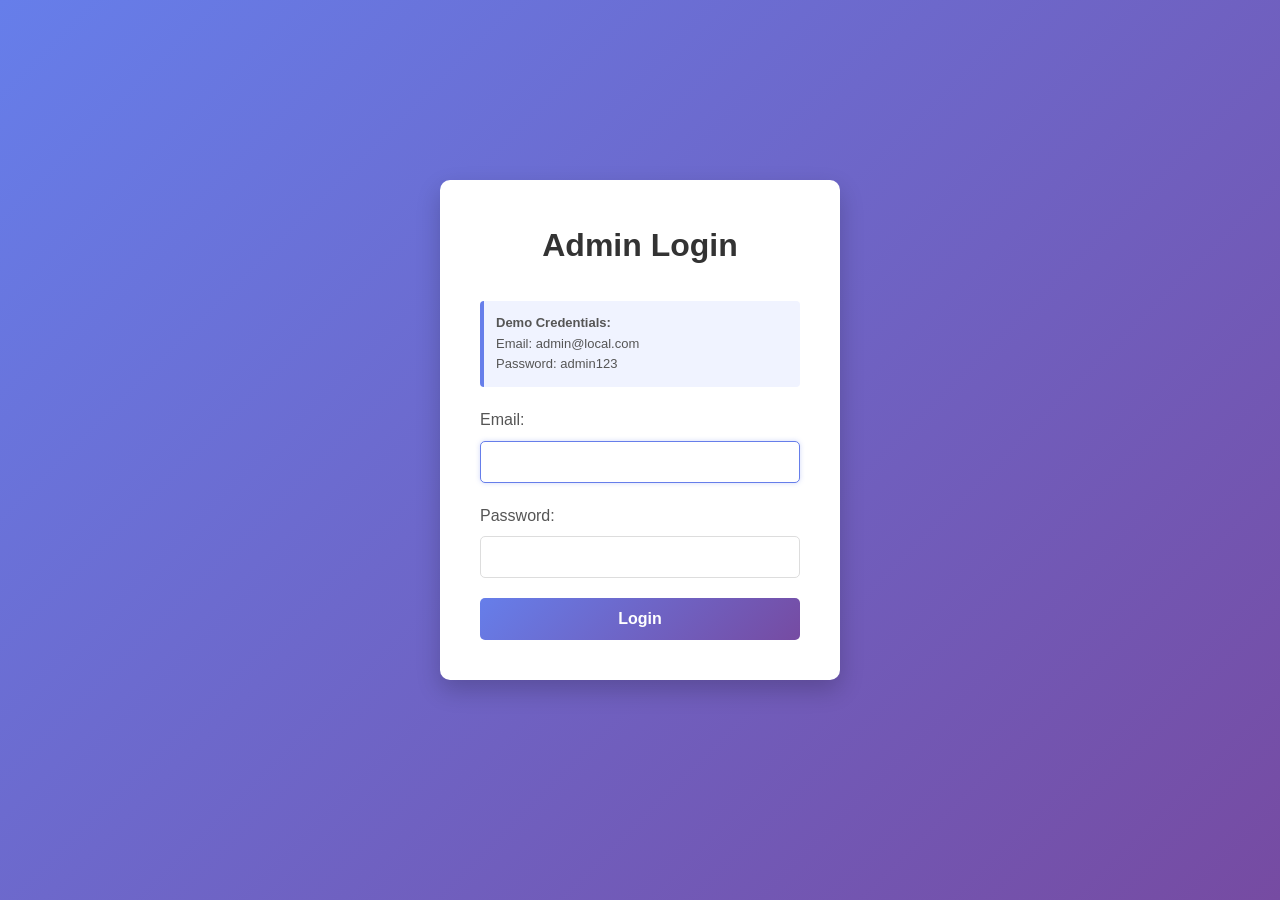
<file: templates/admin_login.html>
<!DOCTYPE html>
<html lang="en">
<head>
    <meta charset="UTF-8">
    <meta name="viewport" content="width=device-width, initial-scale=1.0">
    <title>Admin Login - Twitter Video Downloader</title>
    <link rel="stylesheet" href="/static/style.css">
    <style>
        body {
            display: flex;
            justify-content: center;
            align-items: center;
            height: 100vh;
            margin: 0;
            background: linear-gradient(135deg, #667eea 0%, #764ba2 100%);
        }
        .login-container {
            background: white;
            padding: 40px;
            border-radius: 10px;
            box-shadow: 0 10px 25px rgba(0, 0, 0, 0.2);
            width: 100%;
            max-width: 400px;
        }
        h1 {
            text-align: center;
            color: #333;
            margin-bottom: 30px;
        }
        .form-group {
            margin-bottom: 20px;
        }
        label {
            display: block;
            margin-bottom: 8px;
            color: #555;
            font-weight: 500;
        }
        input {
            width: 100%;
            padding: 12px;
            border: 1px solid #ddd;
            border-radius: 5px;
            font-size: 14px;
            box-sizing: border-box;
            transition: border-color 0.3s;
        }
        input:focus {
            outline: none;
            border-color: #667eea;
            box-shadow: 0 0 5px rgba(102, 126, 234, 0.3);
        }
        button {
            width: 100%;
            padding: 12px;
            background: linear-gradient(135deg, #667eea 0%, #764ba2 100%);
            color: white;
            border: none;
            border-radius: 5px;
            font-size: 16px;
            font-weight: 600;
            cursor: pointer;
            transition: transform 0.2s;
        }
        button:hover {
            transform: translateY(-2px);
            box-shadow: 0 5px 15px rgba(102, 126, 234, 0.4);
        }
        .error {
            color: #e74c3c;
            text-align: center;
            margin-top: 10px;
            display: none;
        }
        .info {
            background: #f0f3ff;
            border-left: 4px solid #667eea;
            padding: 12px;
            margin-bottom: 20px;
            border-radius: 4px;
            font-size: 13px;
            color: #555;
        }
    </style>
</head>
<body>
    <div class="login-container">
        <h1>Admin Login</h1>
        
        <div class="info">
            <strong>Demo Credentials:</strong><br>
            Email: admin@local.com<br>
            Password: admin123
        </div>
        
        <form id="loginForm">
            <div class="form-group">
                <label for="email">Email:</label>
                <input type="email" id="email" name="email" required autofocus>
            </div>
            <div class="form-group">
                <label for="password">Password:</label>
                <input type="password" id="password" name="password" required>
            </div>
            <button type="submit">Login</button>
            <div class="error" id="errorMessage"></div>
        </form>
    </div>

    <script>
        document.getElementById("loginForm").addEventListener("submit", async (e) => {
            e.preventDefault();
            const email = document.getElementById("email").value;
            const password = document.getElementById("password").value;
            const errorDiv = document.getElementById("errorMessage");
            
            try {
                const formData = new FormData();
                formData.append("email", email);
                formData.append("password", password);
                
                const response = await fetch("/admin/login", {
                    method: "POST",
                    body: formData
                });
                
                if (response.ok) {
                    window.location.href = "/admin/dashboard";
                } else {
                    errorDiv.textContent = "Invalid email or password";
                    errorDiv.style.display = "block";
                }
            } catch (error) {
                errorDiv.textContent = "Login failed: " + error.message;
                errorDiv.style.display = "block";
            }
        });
    </script>
</body>
</html>
</file>
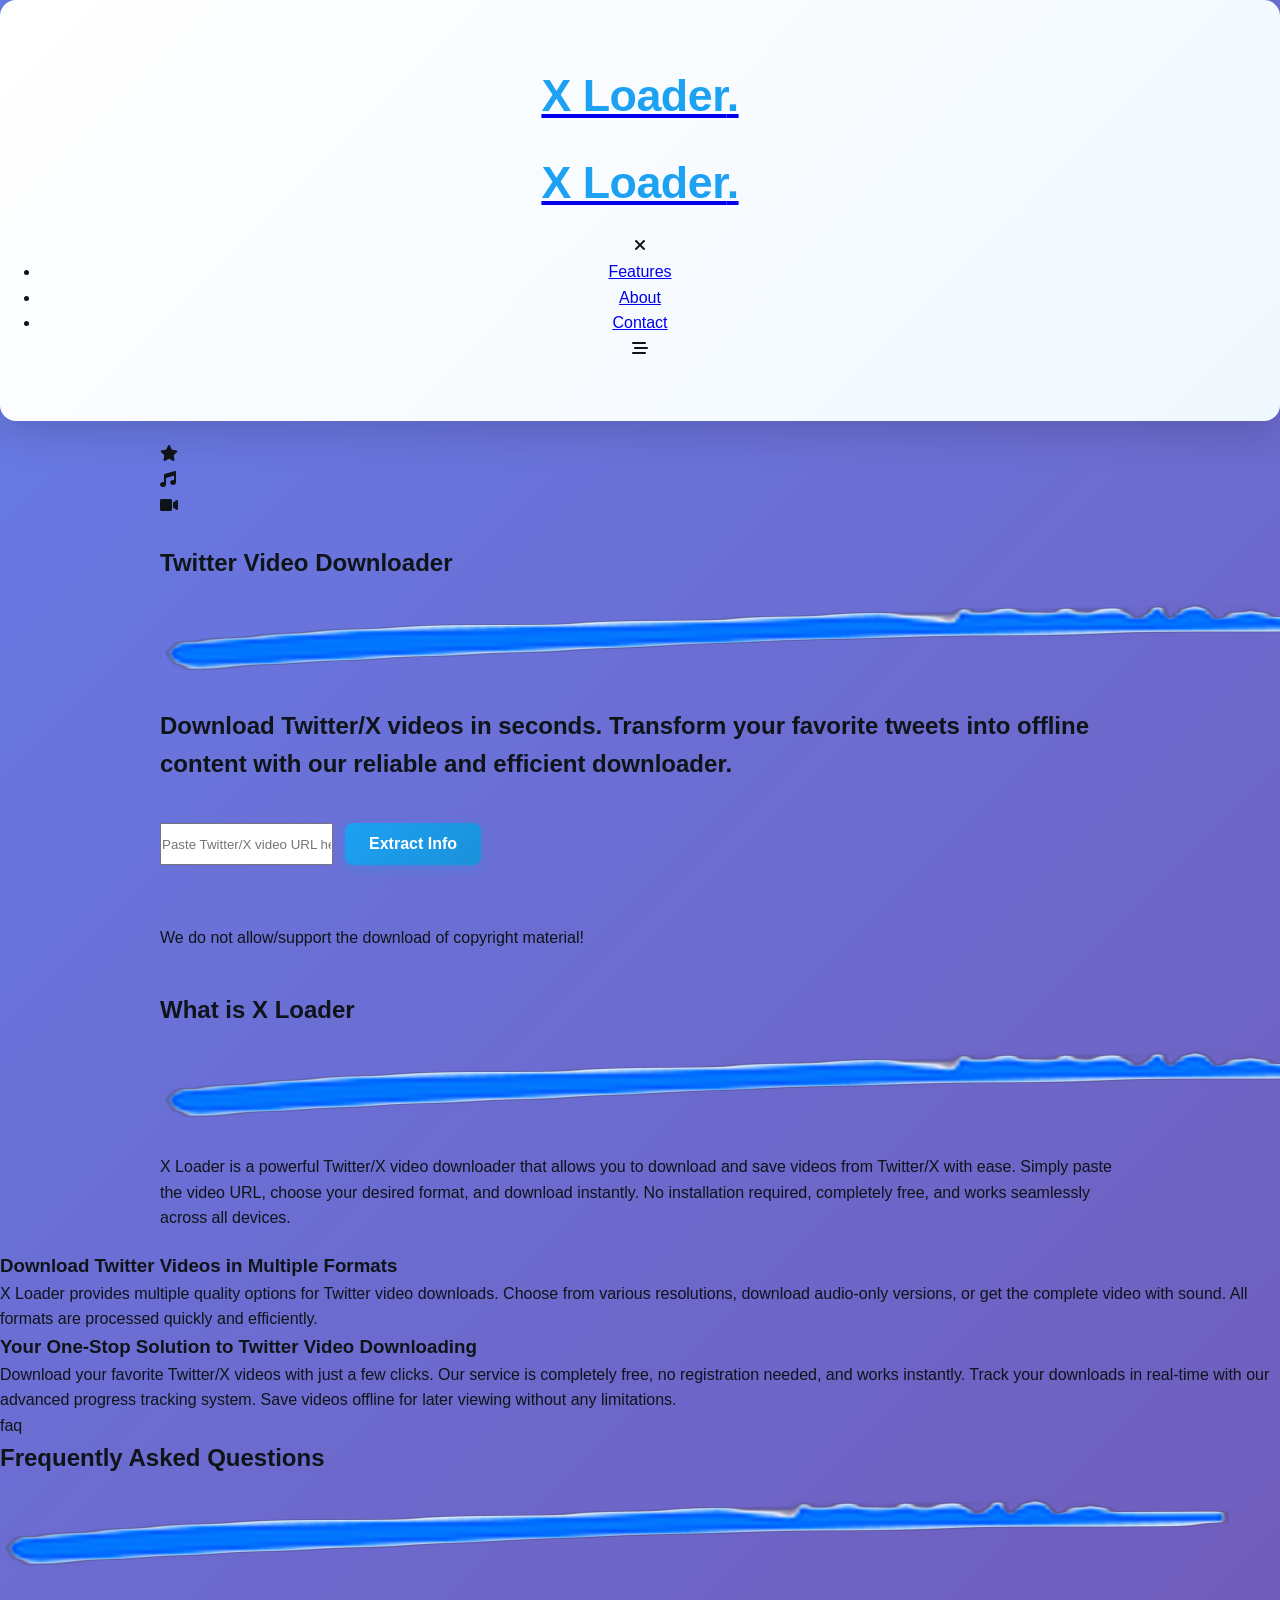
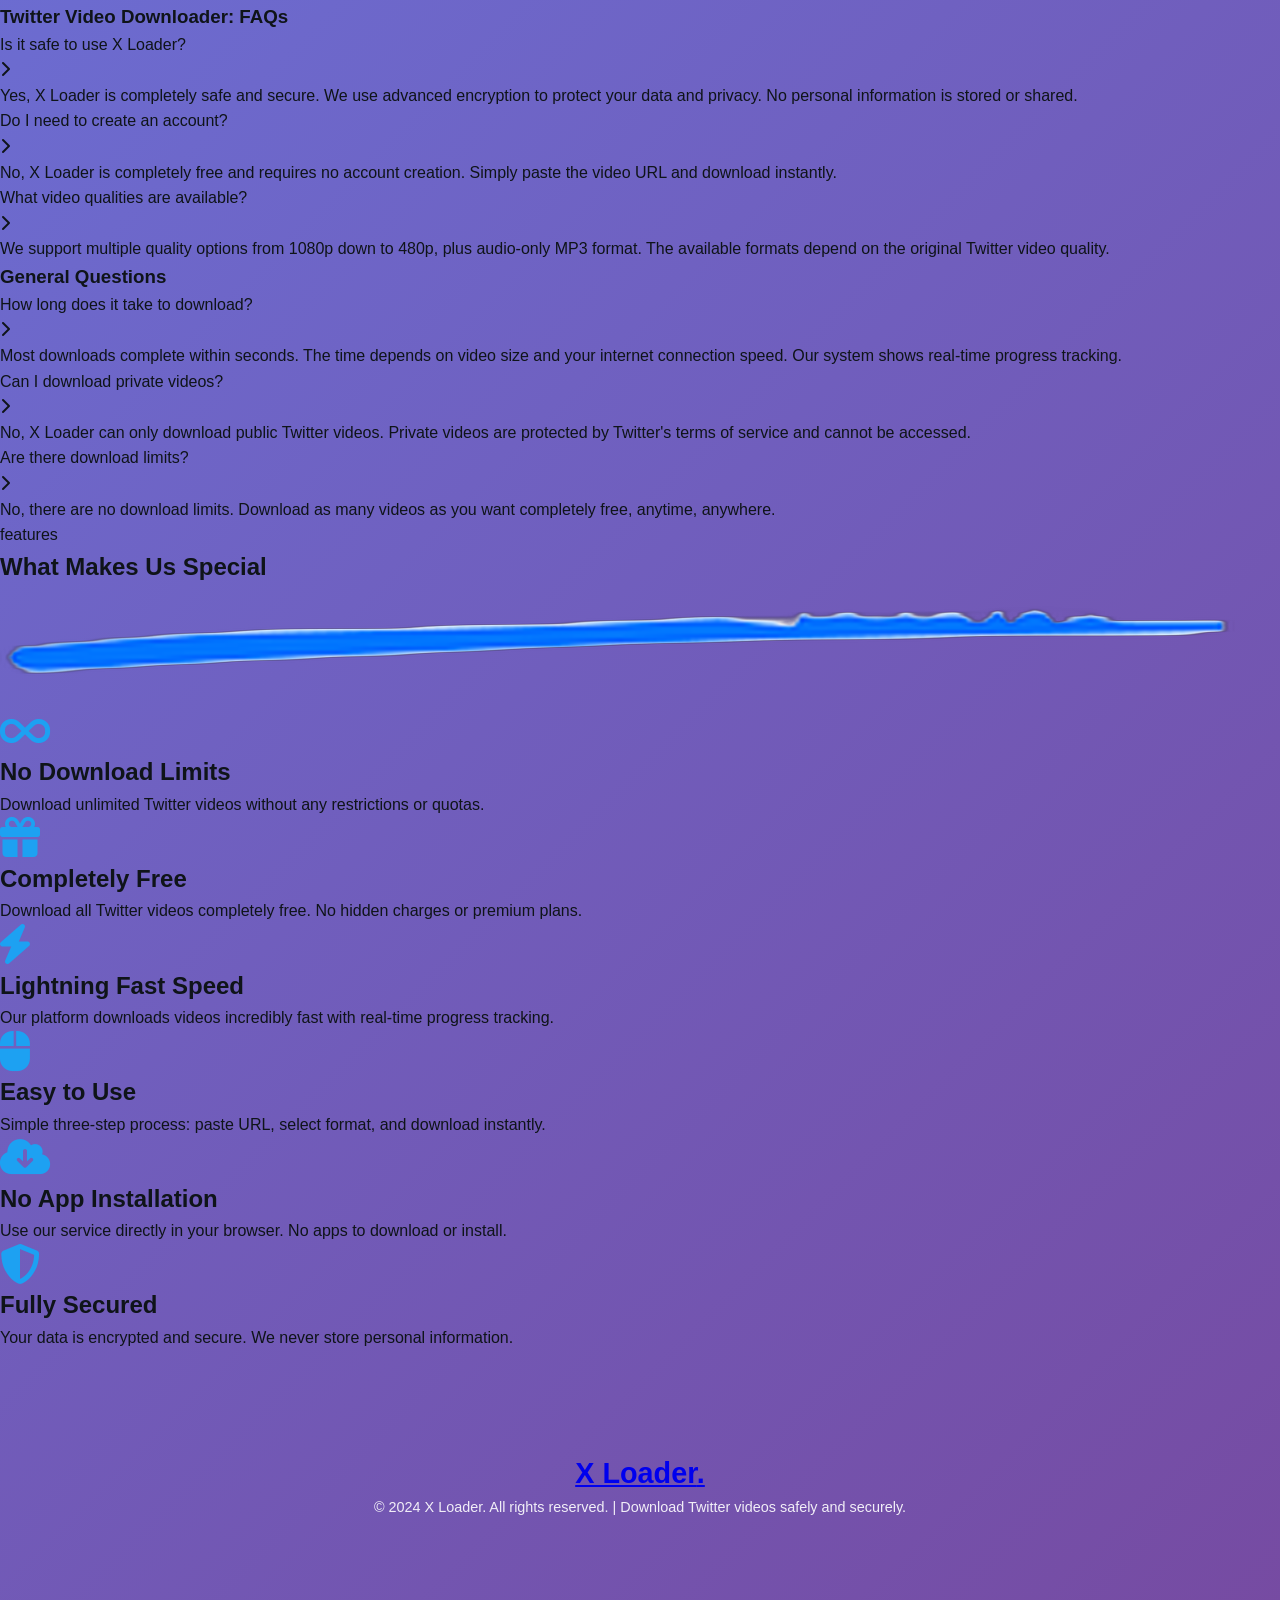
<file: templates/index copy.html>
<!DOCTYPE html>
<html lang="en">
  <head>
    <meta charset="UTF-8" />
    <meta name="viewport" content="width=device-width, initial-scale=1.0" />
    <meta name="description" content="Twitter Video Downloader - Download Twitter/X videos in high quality" />
    <link rel="stylesheet" href="../static/style.css" />

    <link rel="preconnect" href="https://fonts.googleapis.com" />
    <link rel="preconnect" href="https://fonts.gstatic.com" crossorigin />
    <link
      href="https://fonts.googleapis.com/css2?family=Geologica:wght@100..900&family=Poppins:ital,wght@0,100;0,200;0,300;0,400;0,500;0,600;0,700;0,800;0,900;1,100;1,200;1,300;1,400;1,500;1,600;1,700;1,800;1,900&family=Quicksand:wght@300..700&display=swap"
      rel="stylesheet"
    />
    <link
      rel="stylesheet"
      href="https://cdnjs.cloudflare.com/ajax/libs/font-awesome/6.0.0/css/all.min.css"
      integrity="sha512-9usAa10IRO0HhonpyAIVpjrylPvoDwiPUiKdWk5t3PyolY1cOd4DSE0Ga+ri4AuTroPR5aQvXU9xC6qOPnzFeg=="
      crossorigin="anonymous"
      referrerpolicy="no-referrer"
    />

    <title>Twitter Video Downloader - High Performance Async</title>
  </head>
  <body>
    <header class="header">
      <div class="container-lg">
        <div class="header__container">
          <div class="header__logo">
            <a href="/">
              <h1>X Loader<span>.</span></h1>
            </a>
          </div>
          <div class="header__links header__hidden">
            <div class="header__head">
              <div class="header__logo-main">
                <a href="/">
                  <h1>X Loader<span>.</span></h1>
                </a>
              </div>
              <div class="header__close">
                <i class="fa-solid fa-xmark"></i>
              </div>
            </div>

            <ul>
              <li><a href="#">Features</a></li>
              <li><a href="#">About</a></li>
              <li><a href="#">Contact</a></li>
            </ul>
          </div>
          <div class="header__menu">
            <i class="fa-solid fa-bars-staggered"></i>
          </div>
        </div>
      </div>
    </header>

    <div class="container">
      <!-- Hero Section -->
      <section class="section--hero">
        <div class="hero">
          <div class="hero__icons">
            <div class="hero__icon hero__star">
              <i class="fa-solid fa-star"></i>
            </div>
            <div class="hero__icon hero__music">
              <i class="fa-solid fa-music"></i>
            </div>
            <div class="hero__icon hero__video">
              <i class="fa-solid fa-video"></i>
            </div>
            <div class="hero__icon hero__twitter">
              <i class="fa-brands fa-x-twitter"></i>
            </div>
          </div>
          <div class="hero__container">
            <div class="hero__title">
              <h1>Twitter Video Downloader</h1>
              <div class="hero__img">
                <img src="/images/wave.png" alt="decorative wave" />
              </div>
            </div>
            <div class="hero__subtitle">
              <h2>
                Download Twitter/X videos in seconds. Transform your favorite tweets into offline content with our reliable and efficient downloader.
              </h2>
            </div>
          </div>
        </div>
      </section>
    </div>

    <div class="container">
      <div class="content">
        <!-- URL Input Form -->
        <form class="url-form" id="urlForm">
          <div class="input-group">
            <input
              type="url"
              class="url-input"
              id="urlInput"
              placeholder="Paste Twitter/X video URL here..."
              required
            />
            <button type="submit" class="btn btn-primary" id="extractBtn">
              Extract Info
            </button>
          </div>
        </form>

        <!-- Loading State -->
        <div class="loading" id="loading" style="display: none;">
          <div class="spinner loader--default">
            <div></div>
            <div></div>
            <div></div>
            <div></div>
            <div></div>
            <div></div>
            <div></div>
            <div></div>
            <div></div>
            <div></div>
            <div></div>
            <div></div>
          </div>
          <p>Extracting video information...</p>
        </div>

        <!-- Error Message -->
        <div class="error" id="error" style="display: none;"></div>

        <!-- Success Message -->
        <div class="success" id="success" style="display: none;"></div>

        <!-- Video Information -->
        <div class="video-info" id="videoInfo" style="display: none;">
          <div class="video-preview" id="videoPreview">
            <img class="video-thumbnail" id="thumbnail" alt="Video thumbnail" />
            <div class="video-details">
              <h3 id="videoTitle"></h3>
              <div class="video-meta" id="videoAuthor"></div>
              <div class="video-meta" id="videoHandle"></div>
              <div class="stats-row">
                <div class="stat-item">
                  <span id="videoReposts"></span>
                </div>
                <div class="stat-item">
                  <span id="videoLikes"></span>
                </div>
                <div class="stat-item">
                  <span id="videoDate"></span>
                </div>
              </div>
              <div class="video-description" id="videoDescription"></div>
            </div>
          </div>

          <!-- Formats Section -->
          <div class="formats-section">
            <h4>📋 Available Formats</h4>

            <!-- Format Type Tabs -->
            <div class="format-tabs">
              <button class="format-tab active" data-tab="video">
                🎥 Video Formats
              </button>
              <button class="format-tab" data-tab="audio">
                🎵 Audio Formats
              </button>
            </div>

            <!-- Video Formats Grid -->
            <div class="formats-grid active" id="videoFormatsGrid"></div>

            <!-- Audio Formats Grid -->
            <div class="formats-grid" id="audioFormatsGrid"></div>
          </div>
        </div>

        <!-- Downloads Container -->
        <div class="downloads-container" id="downloadsContainer" style="display: none;">
          <h4>📥 Downloads</h4>
          <div class="downloads-list" id="downloadsList"></div>
        </div>

        <!-- Video Player -->
        <div class="video-player" id="videoPlayer" style="display: none;">
          <h4>🎬 Video Player</h4>
          <video controls id="videoElement">
            Your browser does not support the video tag.
          </video>
        </div>
      </div>
    </div>

    <!-- Note Section -->
    <section class="section--note">
      <div class="container-lg">
        <div class="note">
          <div class="container">
            <p>We do not allow/support the download of copyright material!</p>
          </div>
        </div>
      </div>
    </section>

    <!-- About Section -->
    <section class="section--about">
      <div class="about">
        <div class="container">
          <div class="about__content">
            <div class="about__title">
              <h1>What is X Loader</h1>
              <div class="about__img">
                <img src="/images/wave.png" alt="decorative wave" />
              </div>
            </div>
            <div class="about__text">
              <p>
                X Loader is a powerful Twitter/X video downloader that allows you to download and save videos from Twitter/X with ease. Simply paste the video URL, choose your desired format, and download instantly. No installation required, completely free, and works seamlessly across all devices.
              </p>
            </div>
          </div>
        </div>
        <div class="container-lg">
          <div class="about__container">
            <div class="about__col">
              <div class="about__heading">
                <h3>
                  Download Twitter Videos in Multiple Formats
                </h3>
              </div>
              <div class="about__col-text">
                <p>
                  X Loader provides multiple quality options for Twitter video downloads. Choose from various resolutions, download audio-only versions, or get the complete video with sound. All formats are processed quickly and efficiently.
                </p>
              </div>
            </div>
            <div class="about__col about__col-2">
              <div class="about__heading">
                <h3>Your One-Stop Solution to Twitter Video Downloading</h3>
              </div>
              <div class="about__col-text">
                <p>
                  Download your favorite Twitter/X videos with just a few clicks. Our service is completely free, no registration needed, and works instantly. Track your downloads in real-time with our advanced progress tracking system. Save videos offline for later viewing without any limitations.
                </p>
              </div>
            </div>
          </div>
        </div>
      </div>
    </section>

    <!-- FAQ Section -->
    <section class="section--faq">
      <div class="faq">
        <div class="container-lg">
          <div class="heading--primary">
            <span>faq</span>
            <h1>Frequently Asked Questions</h1>
            <div class="primary__img">
              <img src="/images/wave.png" alt="border bottom wave" />
            </div>
          </div>

          <div class="faq__container">
            <div class="faq__col">
              <div class="faq__col-title">
                <h3>Twitter Video Downloader: FAQs</h3>
              </div>

              <div class="accordion">
                <div class="accordion-item">
                  <div class="accordion-header">
                    Is it safe to use X Loader?
                    <div class="accordion-arrow">
                      <i class="fa-solid fa-chevron-right"></i>
                    </div>
                  </div>
                  <div class="accordion-content">
                    <div class="accordion-inner">
                      Yes, X Loader is completely safe and secure. We use advanced encryption to protect your data and privacy. No personal information is stored or shared.
                    </div>
                  </div>
                </div>

                <div class="accordion-item">
                  <div class="accordion-header">
                    Do I need to create an account?
                    <div class="accordion-arrow">
                      <i class="fa-solid fa-chevron-right"></i>
                    </div>
                  </div>
                  <div class="accordion-content">
                    <div class="accordion-inner">
                      No, X Loader is completely free and requires no account creation. Simply paste the video URL and download instantly.
                    </div>
                  </div>
                </div>

                <div class="accordion-item">
                  <div class="accordion-header">
                    What video qualities are available?
                    <div class="accordion-arrow">
                      <i class="fa-solid fa-chevron-right"></i>
                    </div>
                  </div>
                  <div class="accordion-content">
                    <div class="accordion-inner">
                      We support multiple quality options from 1080p down to 480p, plus audio-only MP3 format. The available formats depend on the original Twitter video quality.
                    </div>
                  </div>
                </div>
              </div>
            </div>

            <div class="faq__col">
              <div class="faq__col-title">
                <h3>General Questions</h3>
              </div>
              <div class="accordion">
                <div class="accordion-item">
                  <div class="accordion-header">
                    How long does it take to download?
                    <div class="accordion-arrow">
                      <i class="fa-solid fa-chevron-right"></i>
                    </div>
                  </div>
                  <div class="accordion-content">
                    <div class="accordion-inner">
                      Most downloads complete within seconds. The time depends on video size and your internet connection speed. Our system shows real-time progress tracking.
                    </div>
                  </div>
                </div>

                <div class="accordion-item">
                  <div class="accordion-header">
                    Can I download private videos?
                    <div class="accordion-arrow">
                      <i class="fa-solid fa-chevron-right"></i>
                    </div>
                  </div>
                  <div class="accordion-content">
                    <div class="accordion-inner">
                      No, X Loader can only download public Twitter videos. Private videos are protected by Twitter's terms of service and cannot be accessed.
                    </div>
                  </div>
                </div>

                <div class="accordion-item">
                  <div class="accordion-header">
                    Are there download limits?
                    <div class="accordion-arrow">
                      <i class="fa-solid fa-chevron-right"></i>
                    </div>
                  </div>
                  <div class="accordion-content">
                    <div class="accordion-inner">
                      No, there are no download limits. Download as many videos as you want completely free, anytime, anywhere.
                    </div>
                  </div>
                </div>
              </div>
            </div>
          </div>
        </div>
      </div>
    </section>

    <!-- Features Section -->
    <section class="section--feature">
      <div class="feature">
        <div class="container-lg">
          <div class="heading--primary">
            <span>features</span>
            <h1>What Makes Us Special</h1>
            <div class="primary__img">
              <img src="/images/wave.png" alt="border bottom wave" />
            </div>
          </div>
          <div class="feature__container">
            <div class="feature__card">
              <div class="feature__icon">
                <i class="fa-solid fa-infinity" style="font-size: 2.5rem; color: #1da1f2;"></i>
              </div>
              <div class="fearture__title">
                <h2>No Download Limits</h2>
              </div>
              <div class="feature__text">
                <p>Download unlimited Twitter videos without any restrictions or quotas.</p>
              </div>
            </div>

            <div class="feature__card">
              <div class="feature__icon">
                <i class="fa-solid fa-gift" style="font-size: 2.5rem; color: #1da1f2;"></i>
              </div>
              <div class="fearture__title">
                <h2>Completely Free</h2>
              </div>
              <div class="feature__text">
                <p>Download all Twitter videos completely free. No hidden charges or premium plans.</p>
              </div>
            </div>

            <div class="feature__card">
              <div class="feature__icon">
                <i class="fa-solid fa-bolt" style="font-size: 2.5rem; color: #1da1f2;"></i>
              </div>
              <div class="fearture__title">
                <h2>Lightning Fast Speed</h2>
              </div>
              <div class="feature__text">
                <p>Our platform downloads videos incredibly fast with real-time progress tracking.</p>
              </div>
            </div>

            <div class="feature__card">
              <div class="feature__icon">
                <i class="fa-solid fa-mouse" style="font-size: 2.5rem; color: #1da1f2;"></i>
              </div>
              <div class="fearture__title">
                <h2>Easy to Use</h2>
              </div>
              <div class="feature__text">
                <p>Simple three-step process: paste URL, select format, and download instantly.</p>
              </div>
            </div>

            <div class="feature__card">
              <div class="feature__icon">
                <i class="fa-solid fa-cloud-arrow-down" style="font-size: 2.5rem; color: #1da1f2;"></i>
              </div>
              <div class="fearture__title">
                <h2>No App Installation</h2>
              </div>
              <div class="feature__text">
                <p>Use our service directly in your browser. No apps to download or install.</p>
              </div>
            </div>

            <div class="feature__card">
              <div class="feature__icon">
                <i class="fa-solid fa-shield" style="font-size: 2.5rem; color: #1da1f2;"></i>
              </div>
              <div class="fearture__title">
                <h2>Fully Secured</h2>
              </div>
              <div class="feature__text">
                <p>Your data is encrypted and secure. We never store personal information.</p>
              </div>
            </div>
          </div>
        </div>
      </div>
    </section>

    <!-- Footer -->
    <footer class="footer">
      <div class="container">
        <div class="footer__container">
          <div class="footer__logo">
            <a href="/">
              <h1>X Loader<span>.</span></h1>
            </a>
          </div>
          <div class="footer__copy">
            <p>&copy; 2024 X Loader. All rights reserved. | Download Twitter videos safely and securely.</p>
          </div>
        </div>
      </div>
    </footer>

    <script src="../static/script.js"></script>
  </body>
</html>
</file>
<file: static/style.css>
/* ============================================================================
   Twitter/X Video Downloader - Professional CSS Styles
   ============================================================================ */

* {
    margin: 0;
    padding: 0;
    box-sizing: border-box;
}

:root {
    --primary-color: #1DA1F2;
    --primary-dark: #1a91da;
    --success-color: #17BF63;
    --warning-color: #FFAD1F;
    --danger-color: #E0245E;
    --info-color: #1DA1F2;
    --light-bg: #ffffff;
    --section-bg: #f7f9fa;
    --border-color: #e1e8ed;
    --text-dark: #0f1419;
    --text-light: #657786;
    --text-lighter: #aab8c2;
    --shadow: 0 1px 3px rgba(0, 0, 0, 0.12), 0 1px 2px rgba(0, 0, 0, 0.24);
    --shadow-lg: 0 10px 40px rgba(0, 0, 0, 0.16);
    --transition: all 0.3s cubic-bezier(0.4, 0, 0.2, 1);
}

body {
    font-family: -apple-system, BlinkMacSystemFont, "Segoe UI", Roboto, "Helvetica Neue", Arial, sans-serif;
    background: linear-gradient(135deg, #667eea 0%, #764ba2 100%);
    color: var(--text-dark);
    line-height: 1.6;
    min-height: 100vh;
    padding-bottom: 40px;
}

.container {
    max-width: 1000px;
    margin: 0 auto;
    padding: 20px;
    display: flex;
    flex-direction: column;
    gap: 30px;
}

/* ============================================================================
   HERO SECTION
   ============================================================================ */

.header {
    background: linear-gradient(135deg, var(--light-bg) 0%, #f0f8ff 100%);
    border-radius: 16px;
    padding: 60px 40px;
    text-align: center;
    box-shadow: var(--shadow-lg);
    animation: slideDown 0.6s ease-out;
}

.hero-graphic {
    font-size: 4em;
    display: block;
    margin-bottom: 20px;
    animation: float 3s ease-in-out infinite;
}

@keyframes float {
    0%, 100% { transform: translateY(0px); }
    50% { transform: translateY(-20px); }
}

@keyframes slideDown {
    from {
        opacity: 0;
        transform: translateY(-30px);
    }
    to {
        opacity: 1;
        transform: translateY(0);
    }
}

.header h1 {
    font-size: 2.8em;
    color: var(--primary-color);
    margin-bottom: 15px;
    font-weight: 800;
    letter-spacing: -0.5px;
}

.hero-subtitle {
    color: var(--text-light);
    font-size: 1.15em;
    margin-bottom: 30px;
    max-width: 600px;
    margin-left: auto;
    margin-right: auto;
    line-height: 1.7;
}

.hero-features {
    display: flex;
    justify-content: center;
    flex-wrap: wrap;
    gap: 12px;
    margin-top: 25px;
}

.feature-badge {
    background: linear-gradient(135deg, var(--primary-color), var(--primary-dark));
    color: white;
    padding: 8px 16px;
    border-radius: 20px;
    font-size: 0.9em;
    font-weight: 600;
    box-shadow: 0 4px 12px rgba(29, 161, 242, 0.3);
}

/* ============================================================================
   MAIN CONTENT
   ============================================================================ */

.main-content {
    flex: 1;
    display: flex;
    flex-direction: column;
    gap: 25px;
}

/* ============================================================================
   SECTIONS
   ============================================================================ */

.section {
    background: var(--light-bg);
    border-radius: 12px;
    padding: 40px;
    box-shadow: var(--shadow);
    animation: slideUp 0.4s ease-out;
}

.section-header {
    display: flex;
    align-items: center;
    gap: 15px;
    margin-bottom: 30px;
}

.step-number {
    background: linear-gradient(135deg, var(--primary-color), var(--primary-dark));
    color: white;
    width: 50px;
    height: 50px;
    border-radius: 50%;
    display: flex;
    align-items: center;
    justify-content: center;
    font-size: 1.5em;
    font-weight: 800;
    flex-shrink: 0;
}

.section h2 {
    color: var(--text-dark);
    font-size: 1.6em;
    font-weight: 700;
}

@keyframes slideUp {
    from {
        opacity: 0;
        transform: translateY(20px);
    }
    to {
        opacity: 1;
        transform: translateY(0);
    }
}

/* ============================================================================
   INPUT SECTION
   ============================================================================ */

.input-group {
    display: flex;
    gap: 12px;
    margin-bottom: 20px;
    flex-wrap: wrap;
}

.input-field {
    flex: 1;
    min-width: 250px;
    padding: 14px 18px;
    border: 2px solid var(--border-color);
    border-radius: 8px;
    font-size: 1em;
    transition: var(--transition);
    background: var(--light-bg);
}

.input-field:focus {
    outline: none;
    border-color: var(--primary-color);
    box-shadow: 0 0 0 4px rgba(29, 161, 242, 0.1);
    background: #f0f8ff;
}

.input-help {
    margin-top: 20px;
    padding: 15px;
    background: #f0f8ff;
    border-left: 4px solid var(--primary-color);
    border-radius: 4px;
    font-size: 0.9em;
    color: var(--text-light);
}

.input-help p {
    margin-bottom: 10px;
    font-weight: 600;
    color: var(--text-dark);
}

.input-help ul {
    list-style: none;
    margin-left: 15px;
}

.input-help li {
    margin: 5px 0;
    padding-left: 20px;
    position: relative;
}

.input-help li:before {
    content: "→";
    position: absolute;
    left: 0;
    color: var(--primary-color);
    font-weight: bold;
}

/* ============================================================================
   BUTTONS
   ============================================================================ */

.btn {
    padding: 12px 24px;
    border: none;
    border-radius: 8px;
    font-size: 1em;
    font-weight: 600;
    cursor: pointer;
    transition: var(--transition);
    white-space: nowrap;
    display: inline-flex;
    align-items: center;
    justify-content: center;
    gap: 8px;
}

.btn-large {
    padding: 14px 28px;
    font-size: 1.05em;
}

.btn-primary {
    background: linear-gradient(135deg, var(--primary-color), var(--primary-dark));
    color: white;
    box-shadow: 0 4px 12px rgba(29, 161, 242, 0.3);
}

.btn-primary:hover:not(:disabled) {
    transform: translateY(-2px);
    box-shadow: 0 6px 16px rgba(29, 161, 242, 0.4);
}

.btn-primary:disabled {
    opacity: 0.6;
    cursor: not-allowed;
}

.btn-success {
    background: linear-gradient(135deg, var(--success-color), #15a85f);
    color: white;
    box-shadow: 0 4px 12px rgba(23, 191, 99, 0.3);
}

.btn-success:hover:not(:disabled) {
    transform: translateY(-2px);
    box-shadow: 0 6px 16px rgba(23, 191, 99, 0.4);
}

.btn-danger {
    background: linear-gradient(135deg, var(--danger-color), #c31b4f);
    color: white;
}

.btn-danger:hover:not(:disabled) {
    transform: translateY(-2px);
}

.btn-secondary {
    background: var(--section-bg);
    color: var(--primary-color);
    border: 2px solid var(--primary-color);
}

.btn-secondary:hover:not(:disabled) {
    background: var(--primary-color);
    color: white;
}

.btn-small {
    padding: 8px 16px;
    font-size: 0.9em;
}

.error-message {
    color: var(--danger-color);
    font-size: 0.95em;
    margin-top: 10px;
    padding: 12px;
    background: #ffe0e6;
    border-radius: 6px;
    display: none;
}

.error-message.show {
    display: block;
    animation: slideUp 0.3s ease-out;
}

/* ============================================================================
   VIDEO INFO SECTION
   ============================================================================ */

.video-info-container {
    background: var(--section-bg);
    padding: 25px;
    border-radius: 10px;
    border-left: 5px solid var(--primary-color);
}

.video-details h3 {
    color: var(--text-dark);
    margin-bottom: 15px;
    font-size: 1.4em;
}

.detail-row {
    display: flex;
    justify-content: space-between;
    padding: 12px 0;
    border-bottom: 1px solid var(--border-color);
    font-size: 0.95em;
}

.detail-row:last-child {
    border-bottom: none;
}

.detail-row strong {
    color: var(--primary-color);
    font-weight: 600;
    min-width: 120px;
}

.detail-row span {
    color: var(--text-light);
    text-align: right;
    flex: 1;
}

/* ============================================================================
   FORMAT SELECTION
   ============================================================================ */

.format-tabs {
    display: flex;
    gap: 10px;
    margin-bottom: 25px;
    border-bottom: 2px solid var(--border-color);
    flex-wrap: wrap;
}

.tab-btn {
    padding: 14px 20px;
    background: none;
    border: none;
    border-bottom: 3px solid transparent;
    color: var(--text-light);
    font-weight: 600;
    cursor: pointer;
    transition: var(--transition);
    display: flex;
    align-items: center;
    gap: 8px;
    font-size: 1em;
}

.tab-btn:hover {
    color: var(--primary-color);
}

.tab-btn.active {
    color: var(--primary-color);
    border-bottom-color: var(--primary-color);
}

.tab-icon {
    font-size: 1.3em;
}

.tab-label {
    display: inline;
}

.tab-content {
    display: none;
    animation: fadeIn 0.3s ease-out;
}

.tab-content.active {
    display: block;
}

.tab-description {
    background: linear-gradient(135deg, #f0f9ff, #e0f4ff);
    padding: 15px;
    border-radius: 8px;
    margin-bottom: 20px;
    color: var(--text-light);
    border-left: 4px solid var(--info-color);
}

@keyframes fadeIn {
    from { opacity: 0; }
    to { opacity: 1; }
}

.formats-grid {
    display: grid;
    grid-template-columns: repeat(auto-fill, minmax(280px, 1fr));
    gap: 16px;
}

.format-card {
    border: 2px solid var(--border-color);
    border-radius: 10px;
    padding: 18px;
    cursor: pointer;
    transition: var(--transition);
    background: var(--light-bg);
    position: relative;
    overflow: hidden;
}

.format-card:hover {
    border-color: var(--primary-color);
    box-shadow: var(--shadow-lg);
    transform: translateY(-4px);
}

.format-card.recommended::after {
    content: "⭐ Recommended";
    position: absolute;
    top: 10px;
    right: 10px;
    background: linear-gradient(135deg, var(--primary-color), var(--primary-dark));
    color: white;
    padding: 4px 10px;
    border-radius: 12px;
    font-size: 0.75em;
    font-weight: 700;
}

.format-quality {
    font-weight: 700;
    color: var(--text-dark);
    margin-bottom: 12px;
    font-size: 1.1em;
}

.format-specs {
    font-size: 0.85em;
    color: var(--text-light);
    margin-bottom: 15px;
    padding: 12px;
    background: var(--section-bg);
    border-radius: 6px;
}

.format-specs-line {
    display: flex;
    justify-content: space-between;
    margin-bottom: 6px;
}

.format-specs-line:last-child {
    margin-bottom: 0;
}

/* ============================================================================
   PROGRESS SECTION
   ============================================================================ */

.task-info {
    background: var(--section-bg);
    padding: 25px;
    border-radius: 10px;
}

.progress-bar-container {
    margin: 20px 0;
}

.progress-header {
    display: flex;
    justify-content: space-between;
    margin-bottom: 12px;
    font-weight: 600;
}

.progress-bar {
    width: 100%;
    height: 10px;
    background: var(--border-color);
    border-radius: 6px;
    overflow: hidden;
}

.progress-fill {
    height: 100%;
    background: linear-gradient(90deg, var(--primary-color), var(--primary-dark));
    width: 0%;
    transition: width 0.4s ease;
    border-radius: 6px;
    box-shadow: 0 0 10px rgba(29, 161, 242, 0.4);
}

.task-card-header {
    display: flex;
    justify-content: space-between;
    align-items: center;
    margin-bottom: 20px;
    flex-wrap: wrap;
    gap: 10px;
}

.task-card-title {
    font-weight: 700;
    color: var(--text-dark);
    font-size: 1.1em;
}

.task-status-row {
    display: flex;
    justify-content: space-between;
    align-items: center;
    padding: 12px 0;
    border-bottom: 1px solid var(--border-color);
    font-size: 0.95em;
}

.task-status-row:last-child {
    border-bottom: none;
}

.status-label {
    font-weight: 600;
    color: var(--text-light);
    min-width: 120px;
}

.status-value {
    color: var(--text-dark);
    font-weight: 500;
    text-align: right;
}

.status-badge {
    display: inline-block;
    padding: 6px 14px;
    border-radius: 20px;
    font-size: 0.8em;
    font-weight: 700;
    text-transform: uppercase;
    letter-spacing: 0.5px;
}

.status-pending {
    background: #f0f0f0;
    color: var(--text-light);
}

.status-processing {
    background: rgba(29, 161, 242, 0.15);
    color: var(--primary-color);
}

.status-completed {
    background: rgba(23, 191, 99, 0.15);
    color: var(--success-color);
}

.status-failed {
    background: rgba(224, 36, 94, 0.15);
    color: var(--danger-color);
}

.status-cancelled {
    background: rgba(255, 173, 31, 0.15);
    color: var(--warning-color);
}

.task-actions {
    display: flex;
    gap: 12px;
    margin-top: 20px;
    flex-wrap: wrap;
}

/* ============================================================================
   ACTIVE TASKS SECTION
   ============================================================================ */

.tasks-list {
    display: flex;
    flex-direction: column;
    gap: 15px;
}

.task-card {
    border: 1px solid var(--border-color);
    border-left: 4px solid var(--primary-color);
    border-radius: 8px;
    padding: 18px;
    background: var(--section-bg);
    transition: var(--transition);
}

.task-card:hover {
    box-shadow: var(--shadow);
}

/* ============================================================================
   INFO SECTION
   ============================================================================ */

.info-section {
    background: linear-gradient(135deg, var(--light-bg), #f0f9ff);
}

.info-grid {
    display: grid;
    grid-template-columns: repeat(auto-fit, minmax(220px, 1fr));
    gap: 18px;
    margin-top: 25px;
}

.info-card {
    background: white;
    padding: 25px;
    border-radius: 10px;
    text-align: center;
    box-shadow: 0 2px 8px rgba(0, 0, 0, 0.08);
    transition: var(--transition);
}

.info-card:hover {
    transform: translateY(-4px);
    box-shadow: var(--shadow);
}

.info-step {
    background: linear-gradient(135deg, var(--primary-color), var(--primary-dark));
    color: white;
    width: 45px;
    height: 45px;
    border-radius: 50%;
    display: flex;
    align-items: center;
    justify-content: center;
    margin: 0 auto 15px;
    font-size: 1.3em;
    font-weight: 700;
}

.info-card h3 {
    color: var(--text-dark);
    margin-bottom: 10px;
    font-size: 1.1em;
}

.info-card p {
    color: var(--text-light);
    font-size: 0.9em;
    line-height: 1.6;
}

/* ============================================================================
   FAQ SECTION
   ============================================================================ */

.faq-section {
    background: linear-gradient(135deg, var(--light-bg), #fff5f0);
}

.faq-list {
    margin-top: 25px;
}

.faq-item {
    background: white;
    border: 1px solid var(--border-color);
    border-radius: 8px;
    margin-bottom: 12px;
    overflow: hidden;
    transition: var(--transition);
}

.faq-item:hover {
    box-shadow: var(--shadow);
}

.faq-item summary {
    padding: 18px;
    cursor: pointer;
    font-weight: 600;
    color: var(--text-dark);
    user-select: none;
    display: flex;
    justify-content: space-between;
    align-items: center;
}

.faq-item summary:hover {
    background: var(--section-bg);
}

.faq-item::marker {
    color: var(--primary-color);
}

.faq-content {
    padding: 0 18px 18px;
    color: var(--text-light);
    background: var(--section-bg);
    border-top: 1px solid var(--border-color);
}

.faq-content p {
    margin: 10px 0;
    line-height: 1.7;
}

/* ============================================================================
   FOOTER
   ============================================================================ */

.footer {
    text-align: center;
    padding: 30px 20px;
    color: rgba(255, 255, 255, 0.9);
    font-size: 0.9em;
    margin-top: 50px;
}

.footer-content {
    max-width: 600px;
    margin: 0 auto;
}

.footer-note {
    margin-top: 10px;
    opacity: 0.8;
    font-size: 0.85em;
}

/* ============================================================================
   RESPONSIVE DESIGN
   ============================================================================ */

@media (max-width: 768px) {
    .container {
        padding: 12px;
        gap: 20px;
    }

    .header {
        padding: 40px 20px;
    }

    .header h1 {
        font-size: 2em;
    }

    .hero-graphic {
        font-size: 3em;
    }

    .hero-features {
        flex-direction: column;
        align-items: center;
    }

    .input-group {
        flex-direction: column;
    }

    .input-field {
        min-width: auto;
    }

    .section {
        padding: 25px 18px;
    }

    .section-header {
        flex-direction: column;
        text-align: center;
    }

    .step-number {
        width: 45px;
        height: 45px;
    }

    .formats-grid {
        grid-template-columns: 1fr;
    }

    .tab-btn {
        flex: 1;
        justify-content: center;
    }

    .info-grid {
        grid-template-columns: 1fr;
    }

    .task-card-header {
        flex-direction: column;
        align-items: flex-start;
    }
}

@media (max-width: 480px) {
    .hero-subtitle {
        font-size: 1em;
    }

    .feature-badge {
        font-size: 0.8em;
        padding: 6px 12px;
    }

    .header h1 {
        font-size: 1.6em;
    }

    .section h2 {
        font-size: 1.3em;
    }

    .btn {
        width: 100%;
        padding: 12px;
    }

    .detail-row {
        flex-direction: column;
        gap: 5px;
    }

    .detail-row strong {
        min-width: auto;
    }

    .detail-row span {
        text-align: left;
    }
}
</file>
